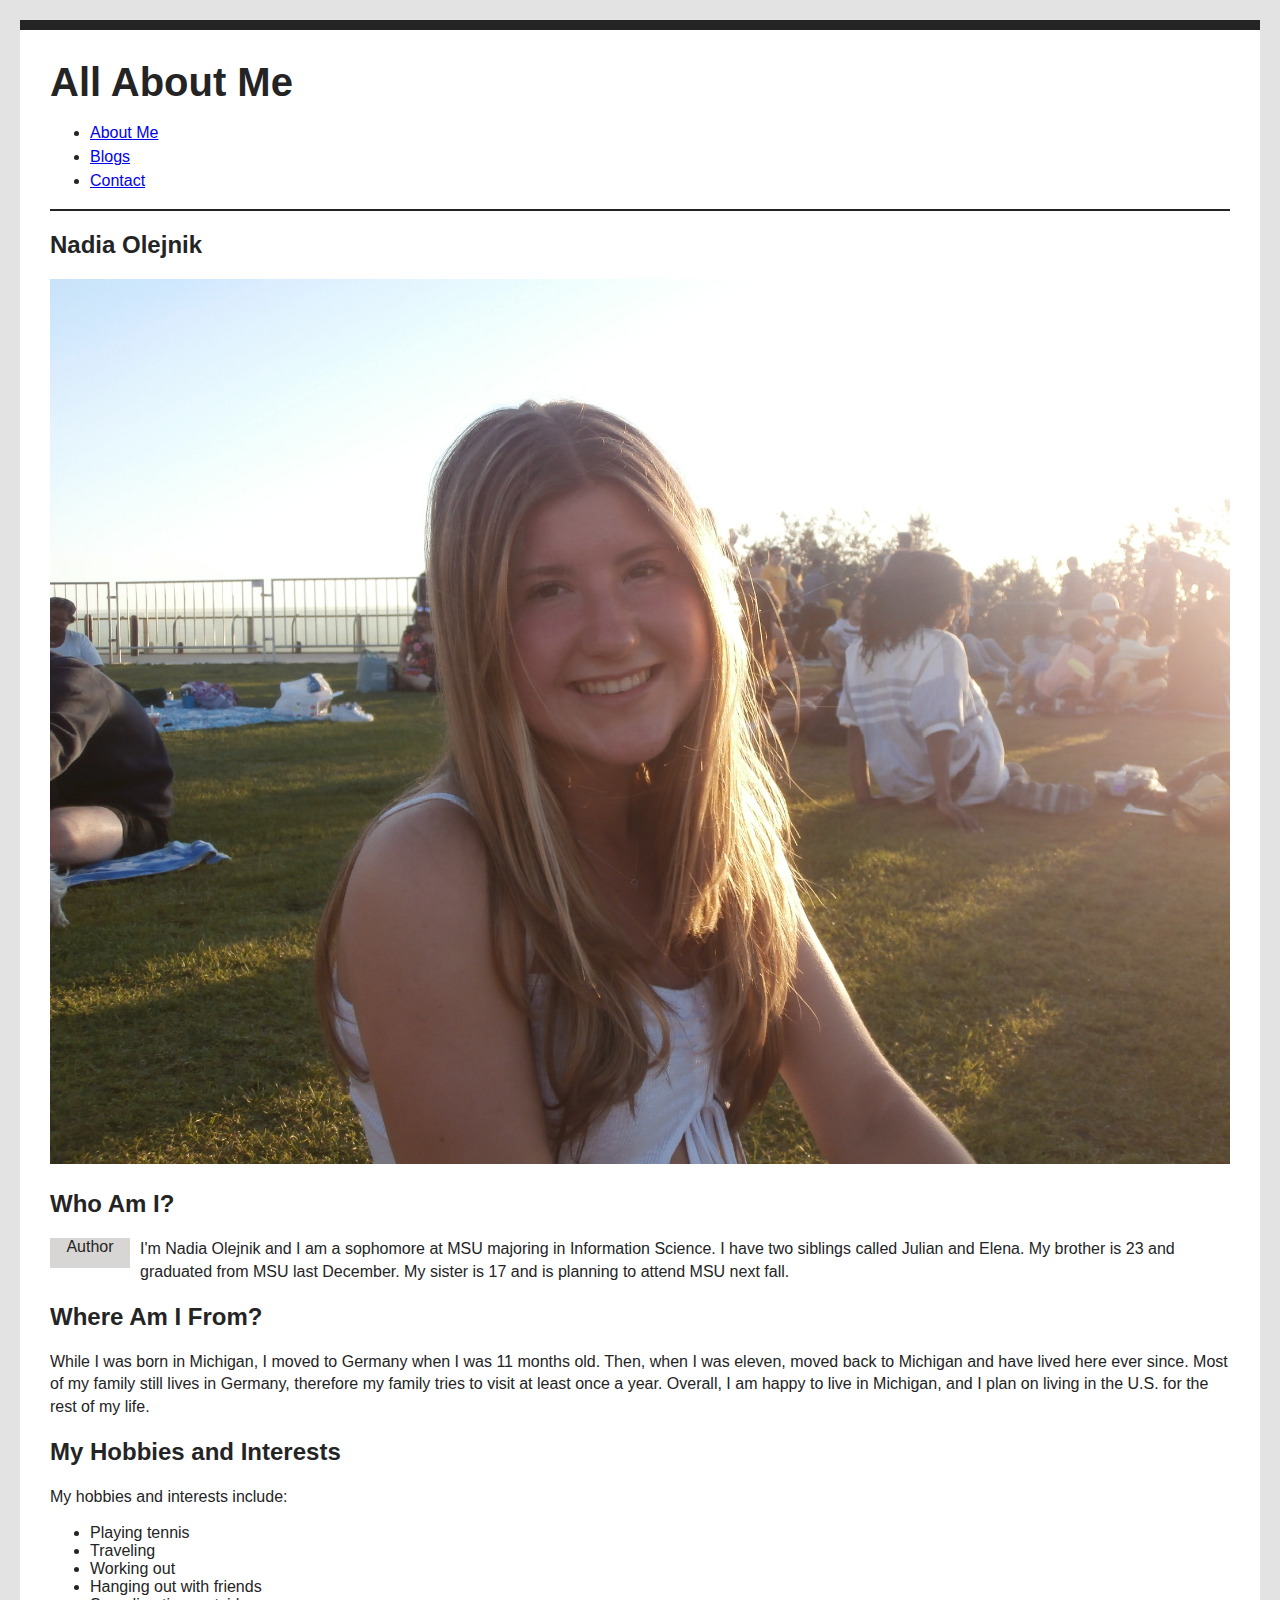
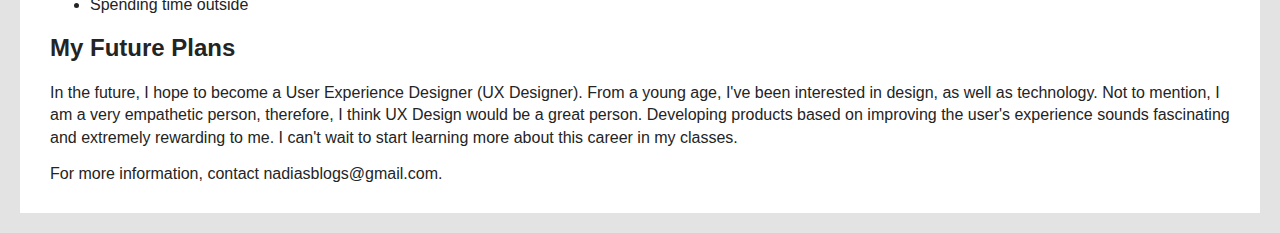
<file: about.html>
<!DOCTYPE html>
<html lang="en">
<head>
    <meta charset="UTF-8">
    <meta http-equiv="X-UA-Compatible" content="IE=edge">
    <meta name="viewport" content="width=device-width, initial-scale=1.0">
    <link rel="stylesheet" href="style.css">
    <title>Nadia's Blog</title>
</head>
<body>
    <header class="sticky">
        <h1>All About Me</h1>
        <nav>
            <ul>
                <li><a href="about.html">About Me</a></li>
                <li><a href="index.html">Blogs</a></li>
                <li><a href="contact.html">Contact</a></li>
            </ul>
        </nav>
    </header>
    <main>
    <section id="about">
        <h2>Nadia Olejnik</h2>
        <p><img class="avatar" id="nolejnik-avatar" src="Picture.png" alt="Nadia Olejnik"></p>
        <article class="Who">
            <h2>Who Am I?</h2>
            <div class="img-caption">Author</div><p>I'm Nadia Olejnik and I am a sophomore at MSU majoring in Information Science. 
            I have two siblings called Julian and Elena. My brother is 23 and graduated from MSU 
            last December. My sister is 17 and is planning to attend MSU next fall.</p>
        </article>

        <article class="Where">
            <h2>Where Am I From?</h2>
            <p>While I was born in Michigan, I moved to Germany when I was 11  months old. Then, 
            when I was eleven, moved back to Michigan and have lived here ever since. Most of my 
            family still lives in Germany, therefore my family tries to visit at least once a year. 
            Overall, I am happy to live in Michigan, and I plan on living in the U.S. for the rest 
            of my life.
            </p>
        </article>

        <article class="Interests">
            <h2>My Hobbies and Interests</h2>
            <p>My hobbies and interests include:</p>
            <ul>
                <li>Playing tennis</li>
                <li>Traveling</li>
                <li>Working out</li>
                <li>Hanging out with friends</li>
                <li>Spending time outside</li>
            </ul>
        </article>

        <article class="Plans">
            <h2>My Future Plans</h2>
            <p>In the future, I hope to become a User Experience Designer (UX Designer). From a young 
            age, I've been interested in design, as well as technology. Not to mention, I am a very 
            empathetic person, therefore, I think UX Design would be a great person. Developing products 
            based on improving the user's experience sounds fascinating and extremely rewarding to me. I 
            can't wait to start learning more about this career in my classes.
            </p>
        </article>
        <footer>For more information, contact nadiasblogs@gmail.com.</footer>
    </section>
    </main>
</body>
</html>
</file>
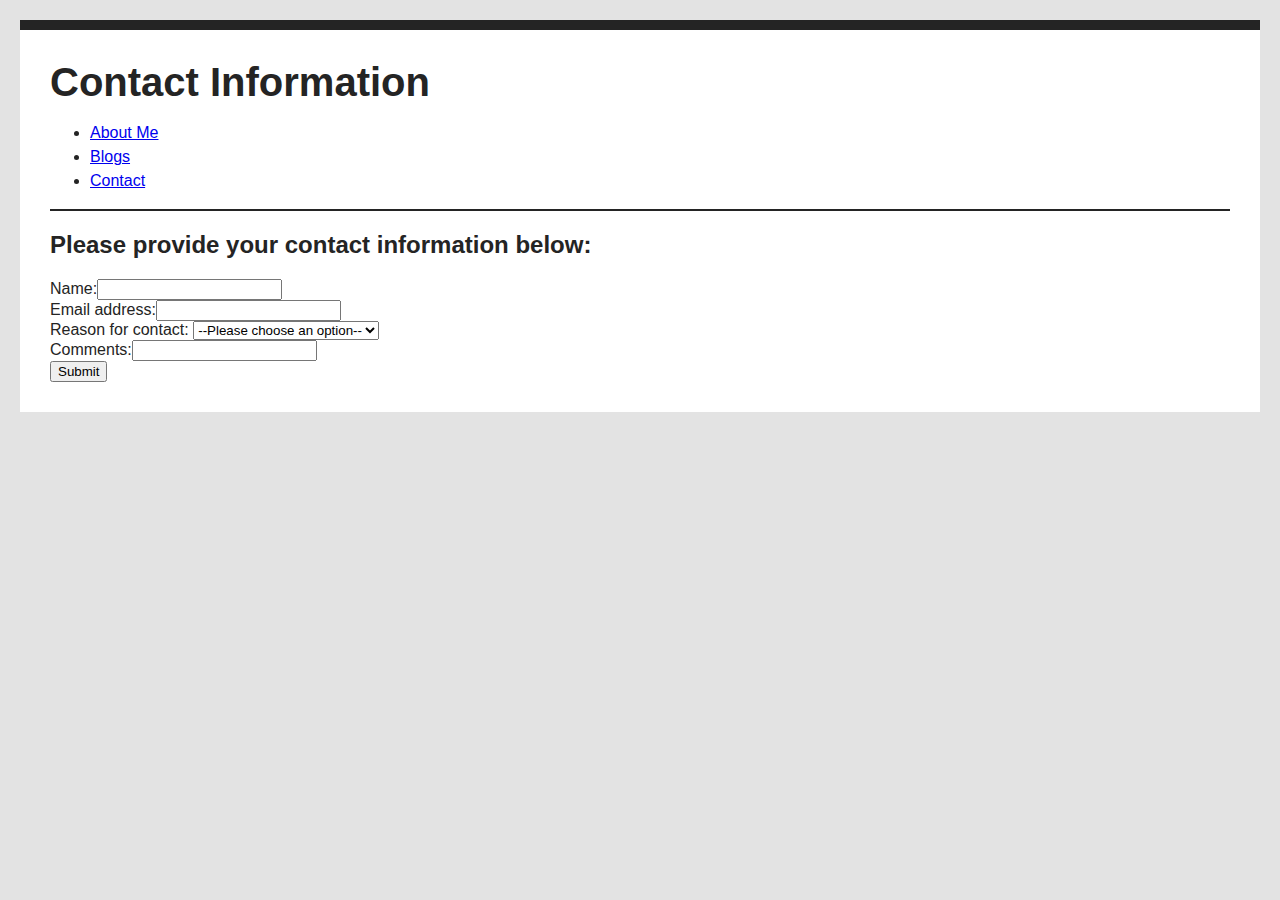
<file: contact.html>
<!DOCTYPE html>
<html lang="en">
<head>
    <meta charset="UTF-8">
    <meta http-equiv="X-UA-Compatible" content="IE=edge">
    <meta name="viewport" content="width=device-width, initial-scale=1.0">
    <link rel="stylesheet" href="style.css">
    <title>Nadia's Blog</title>
</head>
<body>
    <header class="sticky">
        <h1>Contact Information</h1>
        <nav>
            <ul>
                <li><a href="about.html">About Me</a></li>
                <li><a href="index.html">Blogs</a></li>
                <li><a href="contact.html">Contact</a></li>
            </ul>
        </nav>
    </header>
    <main>
        <section>
            <h2>Please provide your contact information below:</h2>
            <form>
                <label>Name:<input type="text">
                </label><br>
                <label>Email address:<input type="text"></label><br>
                <label for="contact-select">Reason for contact:</label>
                <select id="contact-select">
                    <option value="">--Please choose an option--</option>
                    <option value="hi">Saying hi</option>
                    <option value="contractor">Looking for a contractor</option>
                    <option value="interview">Interested in an interview</option>
                </select><br>
                <label>Comments:<input type="text"></label><br>
                <button>Submit</button>
            </form>
        </section>
    </main>
    
</body>
</html>
</file>
<file: style.css>
html {
    background: #e3e3e3;
}

body {
    font-family:Arial, Helvetica, sans-serif ;
    margin: 20px ;
    padding: 30px;
    color: #242424;
    border-top: 10px solid #242424;
    background: #fff;
}

nav {
    line-height: 1.5em;
}

.sticky {
    background: white;
    position: -webkit-sticky;
    position: sticky;
    top:0;
    left:20px;
    border-bottom:2px solid #242424;
}

h1 {
    font-size: 2.5em;
    margin: 0;
}

h2 {
    font-size: 1.5em;
    margin: 1;
}

p {
    line-height: 1.4em;
}

.avatar {
    width: 100%;
}

#Blog {
    border-top: 1px dotted #ccc;
    display:flex;
}

.blog-post1 {
    flex: 1;
    background: #D7D6D5;
    border-bottom: 1px dotted #ccc;
    padding: 30px;
    margin: 30px;
}

.blog-post1 .move {
    margin: auto;
    width: 100%;
}

.blog-post2 {
    flex: 1;
    background: #D7D6D5;
    border-bottom: 1px dotted #ccc;
    padding: 30px;
    margin: 30px;
}

.blog-post2 .pizza {
    margin: auto;
    width: 100%;
}

table {
    padding: 25px;
    text-align: center;
    line-height: 1.5em;
}

thead {
    font-size: 1.2em;
}

.img-caption {
    background: #D7D6D5;
    height: 30px;
    width: 80px;
    float: left;
    margin-right: 10px;
    text-align: center;
}



@media (max-width: 400px) {
    #Blog {
        background: grey;
    }
}
</file>
